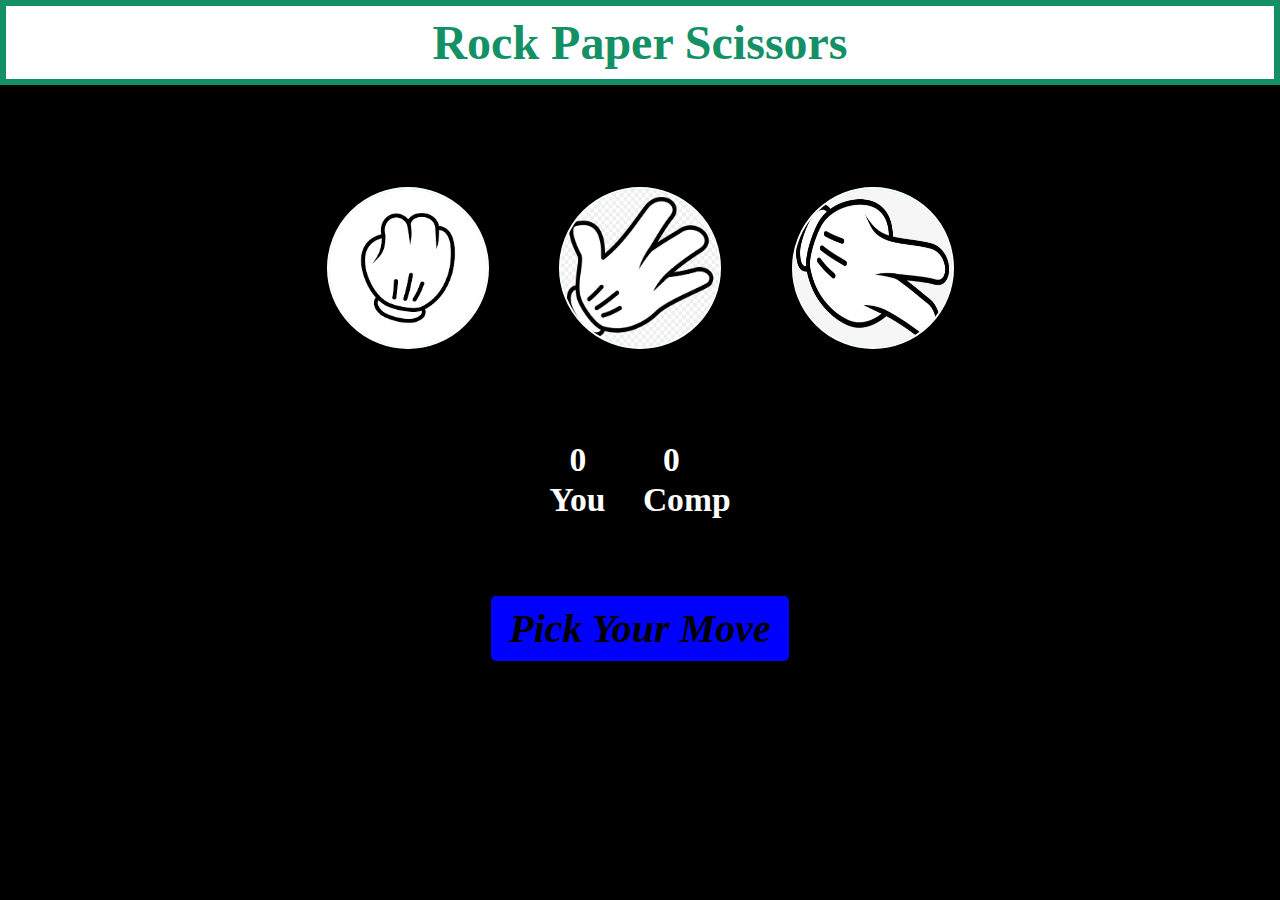
<file: index.html>
<!DOCTYPE html>
<html lang="en">

<head>
    <meta charset="UTF-8">
    <meta name="viewport" content="width=device-width, initial-scale=1.0">
    <title>rock,paper,scissors</title>
    <link rel="stylesheet" href="second.css">
</head>

<body>
    <h1>Rock Paper Scissors</h1>
    <div class="box1">
        <img class="imgg" id="rock" src="img/rock.png" alt="">
        <img class="imgg" id="paper" src="img/paper.png" alt="">
        <img class="imgg" id="scissors" src="img/sicssor.png" alt="">
    </div>
    <div class="box2">
        <div class="score">
            <span class="span" id="myscore">0</span>
            <p>You</p>
        </div>
        <div class="score">
            <span class="span" id="cmpscore">0</span>
            <p>Comp</p>
        </div>
    </div>
    <div class="box3">
        <span class="h3" id="result"> Pick Your move</span>
    </div>
    <script src="second.js"></script>
</body>
</html>
</file>
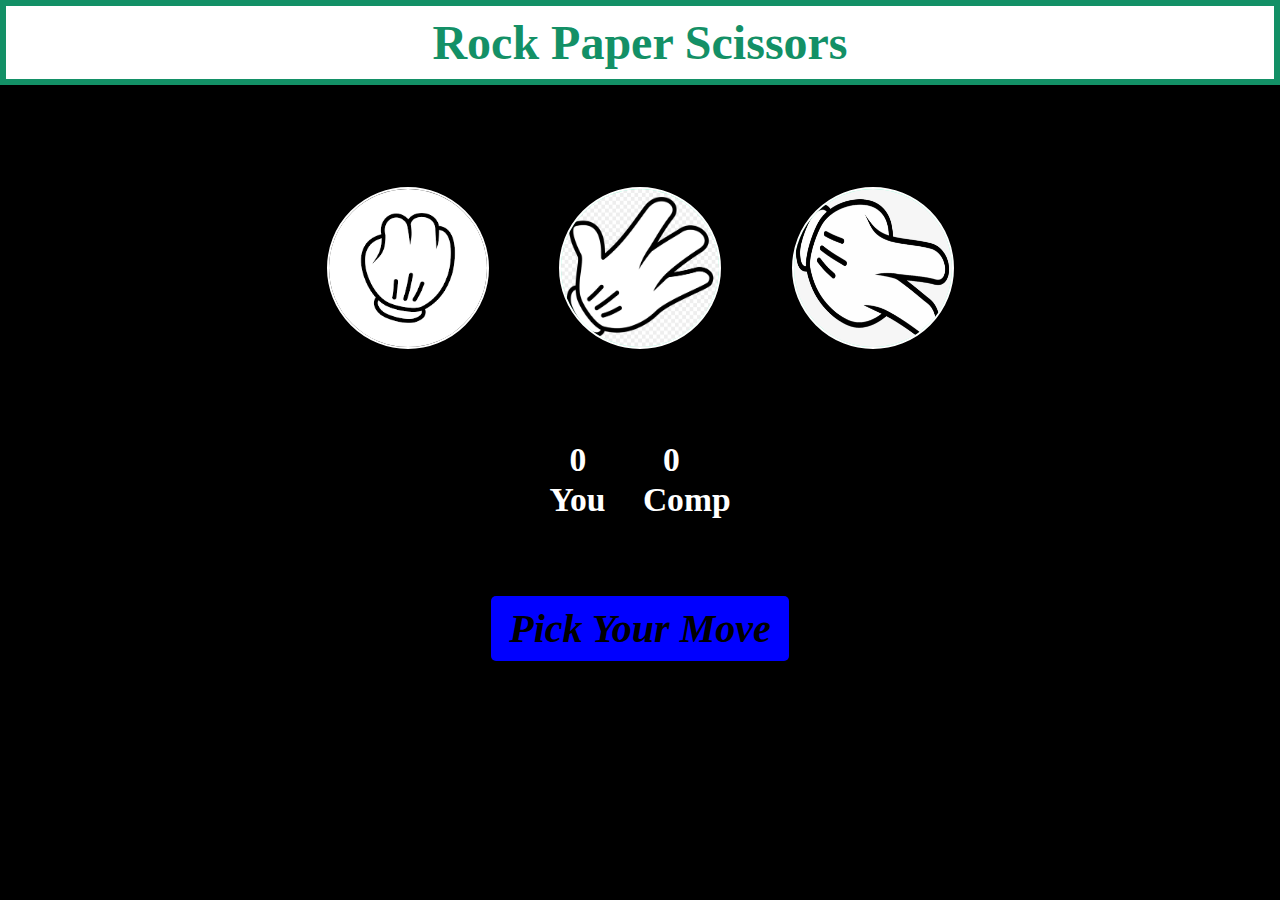
<file: second.html>
<!DOCTYPE html>
<html lang="en">

<head>
    <meta charset="UTF-8">
    <meta name="viewport" content="width=device-width, initial-scale=1.0">
    <title>rock,paper,scissors</title>
    <link rel="stylesheet" href="second.css">
</head>

<body>
    <h1>Rock Paper Scissors</h1>
    <div class="box1">
        <img class="imgg" id="rock" src="img/rock.png" alt="">
        <img class="imgg" id="paper" src="img/paper.png" alt="">
        <img class="imgg" id="scissors" src="img/sicssor.png" alt="">
    </div>
    <div class="box2">
        <div class="score">
            <span class="span" id="myscore">0</span>
            <p>You</p>
        </div>
        <div class="score">
            <span class="span" id="cmpscore">0</span>
            <p>Comp</p>
        </div>
    </div>
    <div class="box3">
        <span class="h3" id="result"> Pick Your move</span>
    </div>
    <script src="second.js"></script>
</body>
</html>
</file>
<file: second.css>
*{
    margin: 0%;
    padding: 0%;
    box-sizing: border-box;
}
h1{
    font-size: 3rem;
    text-align: center;
    color: rgb(19, 144, 102);
    background-color: white;
    margin-top: 0;
    border: 6px solid rgb(19, 144, 102);
    padding: 1vh;
}
body{
    background-color: black;
    color: white;
}
.box1{
    display: flex;
    flex-wrap: wrap;
    margin: 8% 20% 6% 20%;
    justify-content: space-evenly;
}
.imgg{
    height: 18vh;
    width: 18vh;
    border-radius: 50%;
    background-color: aquamarine;
    border: 2px solid white;
    cursor: pointer;
}
.imgg:hover{
    box-shadow: 2px 2px 7px 4px rgb(19, 144, 102);
}
.box2{
    display: flex;
    flex-wrap: wrap;
    margin: 5% 40% 6% 40%;
    justify-content: space-evenly;
}
.score{
    margin-top: 15px;
}
p,.span {
    font-size: 2.1rem;
    font-weight: bold;
}
.span{
    margin-left: 20px;
}
p{
    margin-top: 2px;
}
.h3{
    font-size: 2.5rem;
    background-color: white;
    color: black;
    font-style: italic;
    font-weight: bold;
    padding: 1vh 2vh 1vh 2vh;
    border-radius: 5px;
}
.box3{
    display: flex;
    justify-content: center;
    align-items: center;
}
</file>
